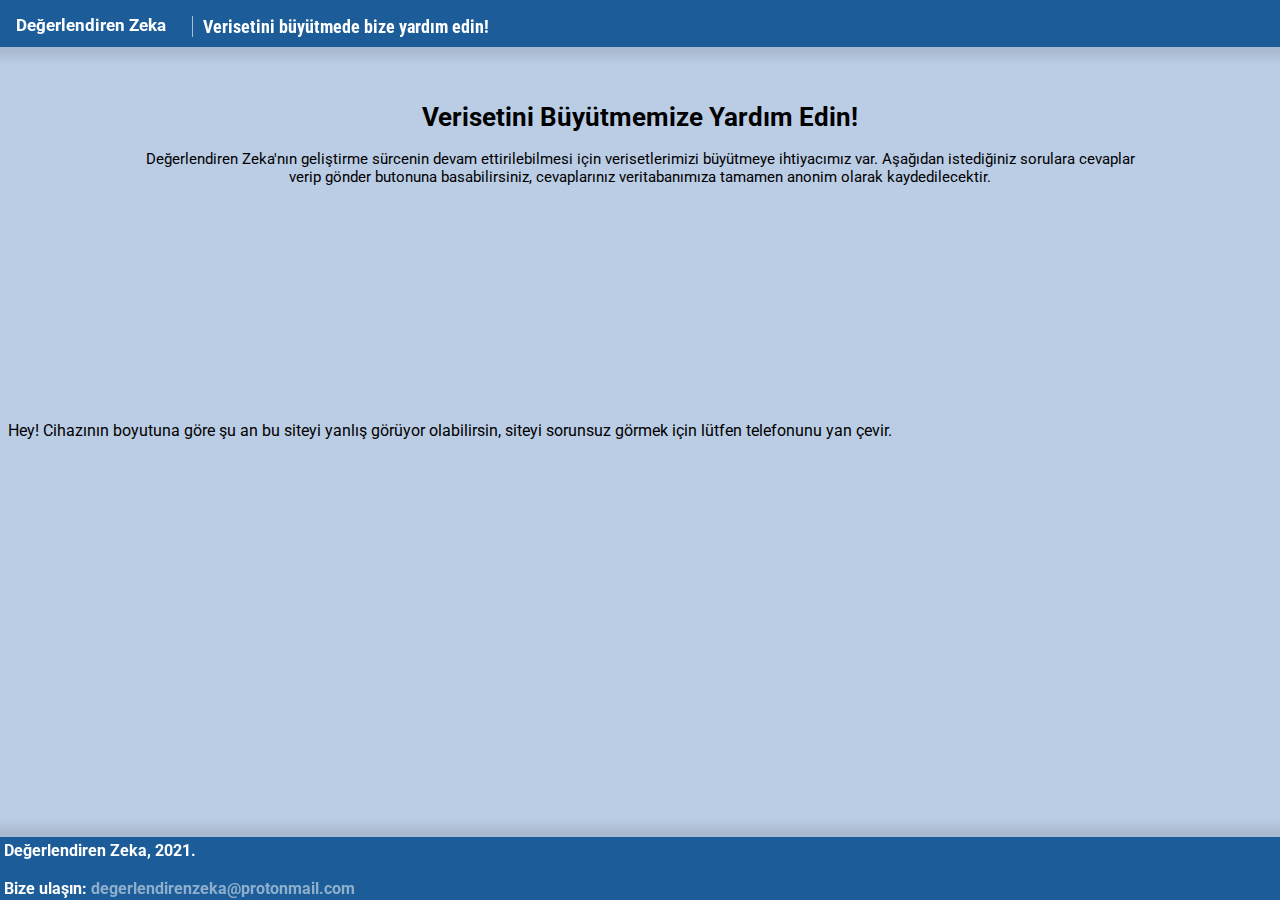
<file: app/templates/helpus.html>
<!DOCTYPE html>
<html lang="tr">

<head>
    <meta charset="UTF-8">
    <meta http-equiv="X-UA-Compatible" content="IE=edge">
    <meta name="viewport" content="width=device-width, initial-scale=1.0">
    <script src="../static/scripts/renderDataComponents.js"></script>

    <link rel="stylesheet" href="../static/stylesheets/helpus-styles.css">
    <link rel="stylesheet" href="../static/stylesheets/styles.css">

    <link rel="preconnect" href="https://fonts.googleapis.com">
    <link rel="preconnect" href="https://fonts.gstatic.com" crossorigin>
    <link href="https://fonts.googleapis.com/css2?family=Roboto+Condensed&family=Roboto:wght@400;700&display=swap"
        rel="stylesheet">


    <title>Bize Yardım Edin!</title>
</head>

<body>
    <div class="navbar">
        <a href="/" class="navbar-logo">Değerlendiren Zeka</a>
        <a href="/helpus" class="navbar-button">Verisetini büyütmede bize yardım edin!</a>
    </div>

    <h1 class="main-header">Verisetini Büyütmemize Yardım Edin!</h1>
    <p class="main-description">
        Değerlendiren Zeka'nın geliştirme sürcenin devam ettirilebilmesi için
        verisetlerimizi büyütmeye ihtiyacımız var. Aşağıdan istediğiniz sorulara cevaplar
        verip gönder butonuna basabilirsiniz, cevaplarınız veritabanımıza tamamen anonim
        olarak kaydedilecektir.
    </p>

    <div id="main-question-container">

    </div>



    <div class="main-container">

    </div>

    <div class="footer">
        Değerlendiren Zeka, 2021. <br><br>
        <span>Bize ulaşın:</span><span class="footer-sub-text"> degerlendirenzeka@protonmail.com</span>
    </div>

    <div class="portrait-content" style="font-family: 'Roboto',sans-serif;">
        Hey! Cihazının boyutuna göre şu an bu siteyi yanlış görüyor olabilirsin, siteyi sorunsuz görmek için lütfen
        telefonunu yan çevir.
    </div>
    </div>

</body>

</html>
</file>
<file: app/static/stylesheets/helpus-styles.css>
#main-question-container{

    text-align: center;
    padding: 2vw;
    margin: 2vw;

}

.question-container{
    font-family: 'Roboto', sans-serif;
    font-size: 1.2vw;
    font-weight: bold;
    text-align: center;
    border-radius: 30px;
    background-color: #222222;
    color: white;
    margin: 12vw;
    margin-top: 1vw;
    margin-bottom: 3vw;
    padding: 3vw;

}

.question-textarea{
    font-family: 'Roboto', sans-serif;
    font-size: 1.2vw;
    font-weight: bold;
    resize: none;
    color: white;
    border-radius: 10px;
    background-color: #1C5D99;
    border: 2px solid #1C5D99;
    width: 60vw;
    height: 10vw;

}

.question-button{
        
    text-align: center;
    background-color:  #1C5D99;
    color: white;
    border: 2px solid #1C5D99;
    border-radius: 10px;
    font-family: 'Roboto', sans-serif;
    font-weight: bold;
    font-size: 1vw;
    height: 2vw;
    width: 12vw;

    
}

.question-button:hover{

    background-color: #222222;
    
}
</file>
<file: app/static/stylesheets/styles.css>
.navbar{
    background-color: #1C5D99;
    position: fixed;
    top: 0;
    left: 0;
    margin: auto;
    width: 100%;
    height: 3.2vw;
    padding: 0.25vw;
    z-index: 999;
    color:rgba(255, 255, 255, 1);
    box-shadow: 0px 0px 10px 10px rgba(0, 0, 0, 0.1);    
    
}

body {
    background-color: #BBCDE5;
}


.navbar-logo{
    text-decoration: none;
    color: white;
    float:left;
    width: auto;
    margin-right: 0.10vw;
    margin: 1vw;
    font-family: 'Roboto', sans-serif;
    font-size: 1.3vw;
    font-weight: bold;
}

.navbar-button{
    float:left;
    width: auto;
    padding-left: 10px;
    font-size: 1.4vw;
    margin:1vw;
    font-family: 'Roboto Condensed', sans-serif;
    font-weight: bold;
    color: white;
    text-decoration: none;
    border-left: 1px solid rgba(255, 255, 255, 0.6);
    
}

.main-header{
    font-size: 2vw;
    text-align: center;
    margin-left: 3vw;
    margin-right: 3vw;
    font-family: 'Roboto', sans-serif;
    margin-top: 8vw;
}

.main-description{
    font-size: 1.2vw;
    margin-left: 10vw;
    margin-right: 10vw;
    text-align: center;
    font-family: 'Roboto', sans-serif;
}

.main-container{
    text-align:center;

    margin: 5vw;
    padding: 1.2vw;

    border-radius: 20px;

}


#question{
    float: left;
    display: flex;

    width: 40%;
    height: 12vw;

    padding: 2vw;
    margin: 2vw;

    font-size: 1.2vw;

    color:white;

    font-weight: bold;
    font-family: 'Roboto', sans-serif;
    border: 2px solid #1C5D99;
    background-color: #1C5D99;
    border-radius: 10px;
}

#answer-area{
    color:white;
    font-size: medium;
    resize:none;
    display: flex;
    font-weight: bold;
    font-family: 'Roboto', sans-serif;
    width:40%;
    background-color: #1C5D99;
    height: 12vw;

    font-size: 1.2vw;
    

    padding:2vw;
    
    margin: 2vw;
    border: 2px solid #1C5D99;
    border-radius: 10px;
}


#send-button{
    text-align: center;
    background-color: #1C5D99;
    color: white;
    border: 2px solid #1C5D99;
    border-radius: 6px;
    font-family: 'Roboto', sans-serif;
    font-weight: bold;
    font-size: 1.4vw;
    height: 3vw;
    width: 12vw;

}

#send-button:hover{
    background-color: #222222;
    border: 2px solid #222222;
}

.footer{
    background-color: #1C5D99;
    position: fixed;
    bottom: 0;
    left: 0;
    margin: auto;
    width: 100%;
    height: 4.3vw;
    padding: 4px;
    z-index: 999;
    font-family: 'Roboto', sans-serif;
    color:rgba(255, 255, 255, 1);
    box-shadow: 0px 0px 10px 10px rgba(0, 0, 0, 0.1);    

    font-weight: bold;

}

.footer-sub-text{
    font-family: 'Roboto', sans-serif;
    color: rgba(255,255,255,.5);
}

#result-container{
    
    margin-bottom: 1vw;
    text-align: center;
    font-weight: bold;
    font-family: 'Roboto', sans-serif;
    background-color: #1C5D99;
    color: white;
}
</file>
